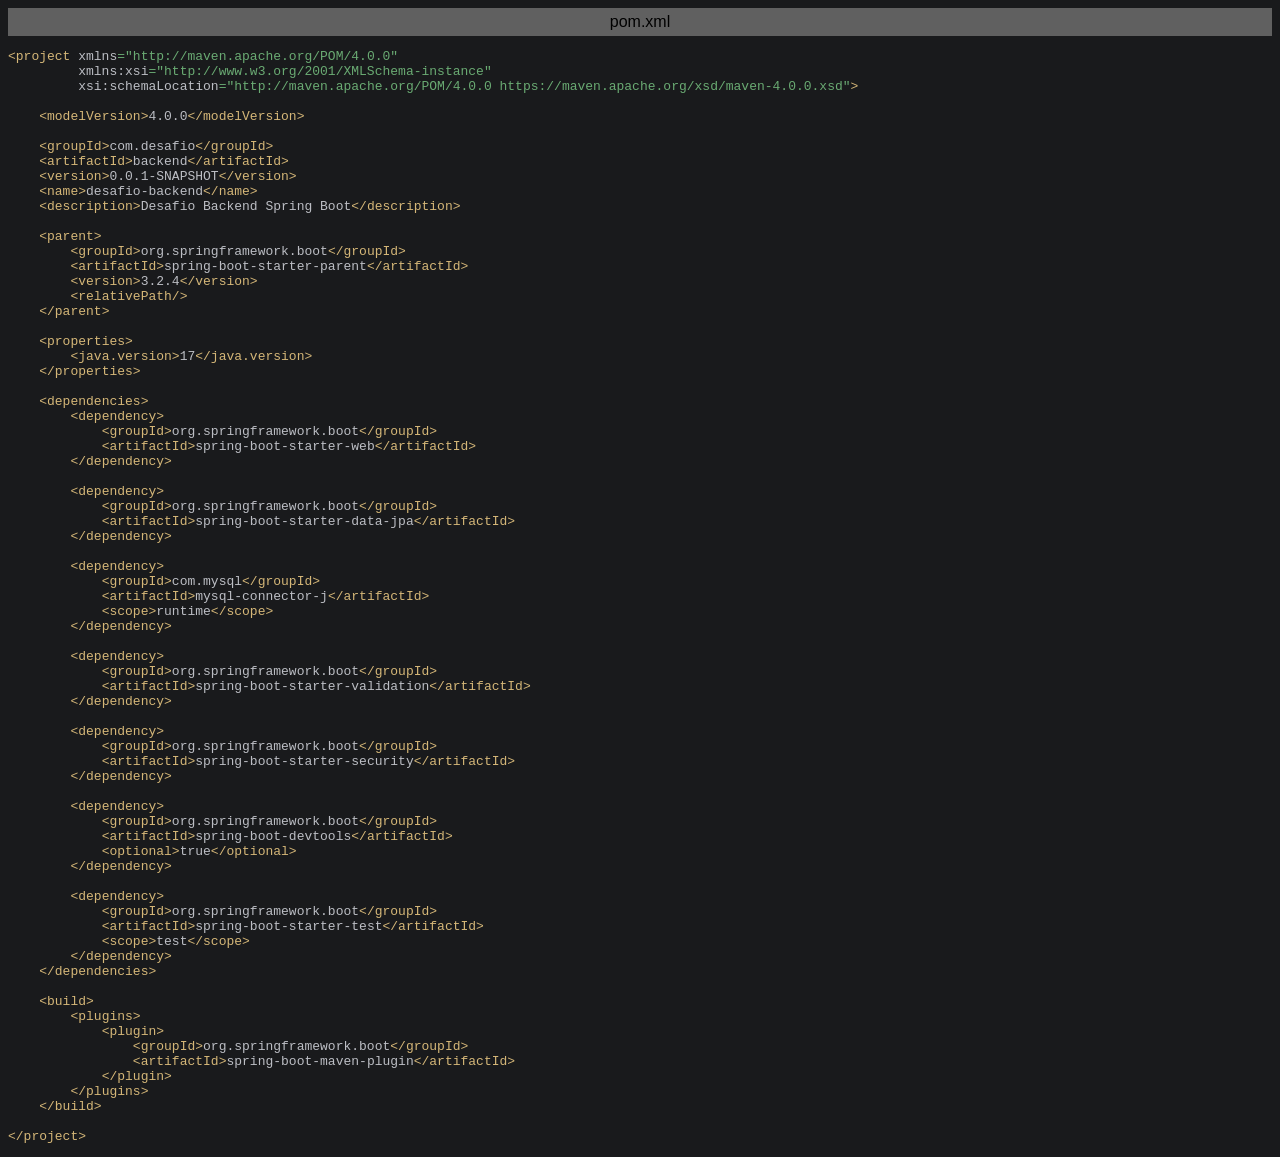
<file: exportToHTML/pom.xml.html>
<html>
<head>
<title>pom.xml</title>
<meta http-equiv="Content-Type" content="text/html; charset=utf-8">
<style type="text/css">
.s0 { color: #d5b778;}
.s1 { color: #bcbec4;}
.s2 { color: #6aab73;}
.s3 { color: #bcbec4;}
</style>
</head>
<body bgcolor="#191a1c">
<table CELLSPACING=0 CELLPADDING=5 COLS=1 WIDTH="100%" BGCOLOR="#606060" >
<tr><td><center>
<font face="Arial, Helvetica" color="#000000">
pom.xml</font>
</center></td></tr></table>
<pre><span class="s0">&lt;project </span><span class="s1">xmlns</span><span class="s2">=&quot;http://maven.apache.org/POM/4.0.0&quot;</span>
         <span class="s1">xmlns:xsi</span><span class="s2">=&quot;http://www.w3.org/2001/XMLSchema-instance&quot;</span>
         <span class="s1">xsi:schemaLocation</span><span class="s2">=&quot;http://maven.apache.org/POM/4.0.0 https://maven.apache.org/xsd/maven-4.0.0.xsd&quot;</span><span class="s0">&gt;</span>

    <span class="s0">&lt;modelVersion&gt;</span><span class="s3">4.0.0</span><span class="s0">&lt;/modelVersion&gt;</span>

    <span class="s0">&lt;groupId&gt;</span><span class="s3">com.desafio</span><span class="s0">&lt;/groupId&gt;</span>
    <span class="s0">&lt;artifactId&gt;</span><span class="s3">backend</span><span class="s0">&lt;/artifactId&gt;</span>
    <span class="s0">&lt;version&gt;</span><span class="s3">0.0.1-SNAPSHOT</span><span class="s0">&lt;/version&gt;</span>
    <span class="s0">&lt;name&gt;</span><span class="s3">desafio-backend</span><span class="s0">&lt;/name&gt;</span>
    <span class="s0">&lt;description&gt;</span><span class="s3">Desafio Backend Spring Boot</span><span class="s0">&lt;/description&gt;</span>

    <span class="s0">&lt;parent&gt;</span>
        <span class="s0">&lt;groupId&gt;</span><span class="s3">org.springframework.boot</span><span class="s0">&lt;/groupId&gt;</span>
        <span class="s0">&lt;artifactId&gt;</span><span class="s3">spring-boot-starter-parent</span><span class="s0">&lt;/artifactId&gt;</span>
        <span class="s0">&lt;version&gt;</span><span class="s3">3.2.4</span><span class="s0">&lt;/version&gt;</span>
        <span class="s0">&lt;relativePath/&gt;</span>
    <span class="s0">&lt;/parent&gt;</span>

    <span class="s0">&lt;properties&gt;</span>
        <span class="s0">&lt;java.version&gt;</span><span class="s3">17</span><span class="s0">&lt;/java.version&gt;</span>
    <span class="s0">&lt;/properties&gt;</span>

    <span class="s0">&lt;dependencies&gt;</span>
        <span class="s0">&lt;dependency&gt;</span>
            <span class="s0">&lt;groupId&gt;</span><span class="s3">org.springframework.boot</span><span class="s0">&lt;/groupId&gt;</span>
            <span class="s0">&lt;artifactId&gt;</span><span class="s3">spring-boot-starter-web</span><span class="s0">&lt;/artifactId&gt;</span>
        <span class="s0">&lt;/dependency&gt;</span>

        <span class="s0">&lt;dependency&gt;</span>
            <span class="s0">&lt;groupId&gt;</span><span class="s3">org.springframework.boot</span><span class="s0">&lt;/groupId&gt;</span>
            <span class="s0">&lt;artifactId&gt;</span><span class="s3">spring-boot-starter-data-jpa</span><span class="s0">&lt;/artifactId&gt;</span>
        <span class="s0">&lt;/dependency&gt;</span>

        <span class="s0">&lt;dependency&gt;</span>
            <span class="s0">&lt;groupId&gt;</span><span class="s3">com.mysql</span><span class="s0">&lt;/groupId&gt;</span>
            <span class="s0">&lt;artifactId&gt;</span><span class="s3">mysql-connector-j</span><span class="s0">&lt;/artifactId&gt;</span>
            <span class="s0">&lt;scope&gt;</span><span class="s3">runtime</span><span class="s0">&lt;/scope&gt;</span>
        <span class="s0">&lt;/dependency&gt;</span>

        <span class="s0">&lt;dependency&gt;</span>
            <span class="s0">&lt;groupId&gt;</span><span class="s3">org.springframework.boot</span><span class="s0">&lt;/groupId&gt;</span>
            <span class="s0">&lt;artifactId&gt;</span><span class="s3">spring-boot-starter-validation</span><span class="s0">&lt;/artifactId&gt;</span>
        <span class="s0">&lt;/dependency&gt;</span>

        <span class="s0">&lt;dependency&gt;</span>
            <span class="s0">&lt;groupId&gt;</span><span class="s3">org.springframework.boot</span><span class="s0">&lt;/groupId&gt;</span>
            <span class="s0">&lt;artifactId&gt;</span><span class="s3">spring-boot-starter-security</span><span class="s0">&lt;/artifactId&gt;</span>
        <span class="s0">&lt;/dependency&gt;</span>

        <span class="s0">&lt;dependency&gt;</span>
            <span class="s0">&lt;groupId&gt;</span><span class="s3">org.springframework.boot</span><span class="s0">&lt;/groupId&gt;</span>
            <span class="s0">&lt;artifactId&gt;</span><span class="s3">spring-boot-devtools</span><span class="s0">&lt;/artifactId&gt;</span>
            <span class="s0">&lt;optional&gt;</span><span class="s3">true</span><span class="s0">&lt;/optional&gt;</span>
        <span class="s0">&lt;/dependency&gt;</span>

        <span class="s0">&lt;dependency&gt;</span>
            <span class="s0">&lt;groupId&gt;</span><span class="s3">org.springframework.boot</span><span class="s0">&lt;/groupId&gt;</span>
            <span class="s0">&lt;artifactId&gt;</span><span class="s3">spring-boot-starter-test</span><span class="s0">&lt;/artifactId&gt;</span>
            <span class="s0">&lt;scope&gt;</span><span class="s3">test</span><span class="s0">&lt;/scope&gt;</span>
        <span class="s0">&lt;/dependency&gt;</span>
    <span class="s0">&lt;/dependencies&gt;</span>

    <span class="s0">&lt;build&gt;</span>
        <span class="s0">&lt;plugins&gt;</span>
            <span class="s0">&lt;plugin&gt;</span>
                <span class="s0">&lt;groupId&gt;</span><span class="s3">org.springframework.boot</span><span class="s0">&lt;/groupId&gt;</span>
                <span class="s0">&lt;artifactId&gt;</span><span class="s3">spring-boot-maven-plugin</span><span class="s0">&lt;/artifactId&gt;</span>
            <span class="s0">&lt;/plugin&gt;</span>
        <span class="s0">&lt;/plugins&gt;</span>
    <span class="s0">&lt;/build&gt;</span>

<span class="s0">&lt;/project&gt;</span>
</pre>
</body>
</html>
</file>
